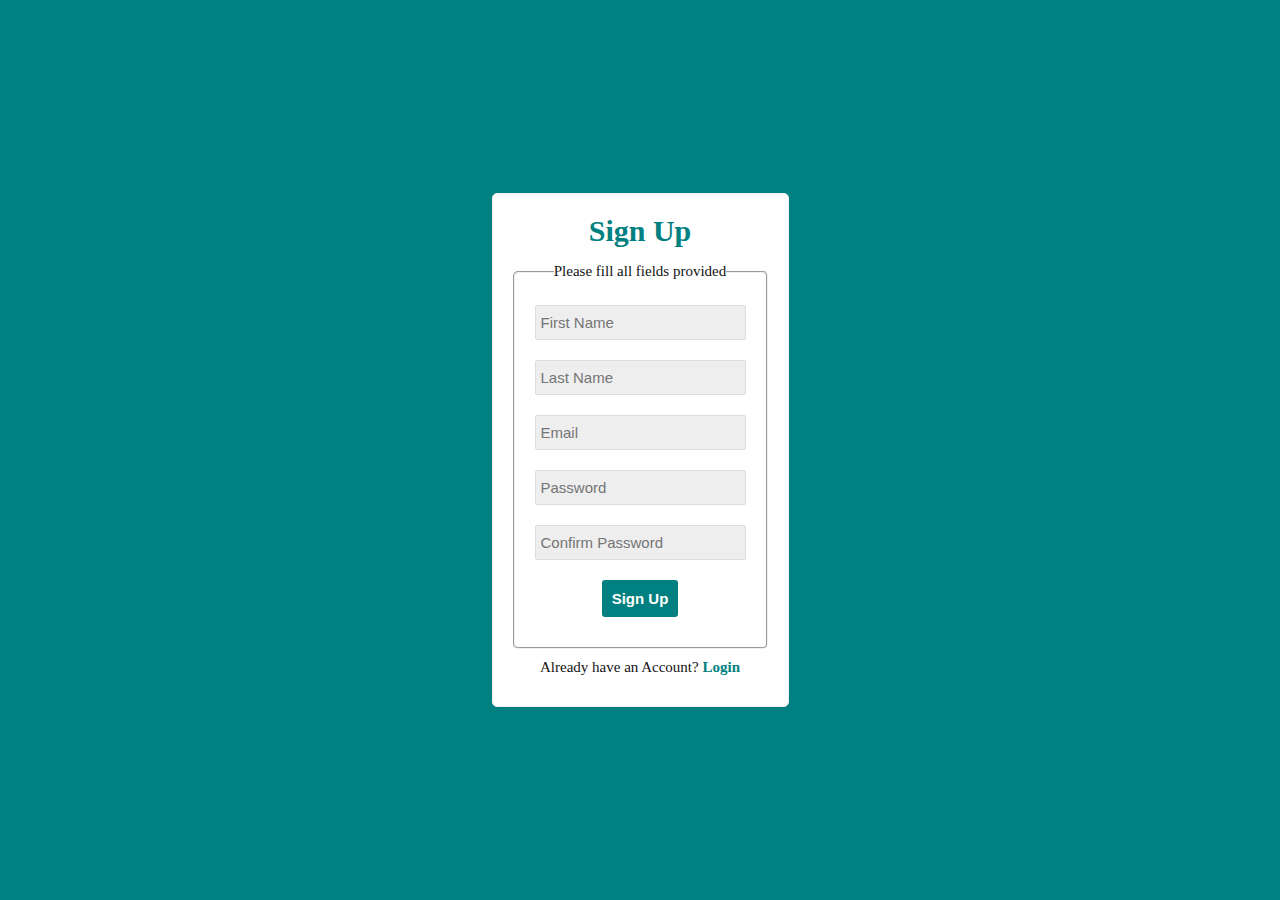
<file: index.html>
<!DOCTYPE html>
<html lang="en">
<head>
    <meta charset="UTF-8">
    <meta name="viewport" content="width=device-width, initial-scale=1.0">
    <link rel="stylesheet" href="form.css">
    <link rel="stylesheet" href="https://pro.fontawesome.com/releases/v5.10.0/css/all.css" integrity="sha384-AYmEC3Yw5cVb3ZcuHtOA93w35dYTsvhLPVnYs9eStHfGJvOvKxVfELGroGkvsg+p" crossorigin="anonymous"/>
    <title>Sign Up</title>
</head>

<body>

    <div class="container">
        
        <form action="" method="POST" name="signupForm" id="signupForm"> 
            <h1>Sign Up</h1>

            <fieldset>
                <legend><p>Please fill all fields provided</p></legend>
 
                <div class="form-field">
                    <input class="name" type="text" name="firstname" id="firstname" placeholder="First Name">
                    <small class="error" aria-live="polite" id=""></small> 
                </div>                  
                
                <div class="form-field">
                    <input class="name" type="text" name="lastname" id="lastname" placeholder="Last Name">
                    <small class="error" aria-live="polite" id=""></small>
                </div> 

                <div class="form-field">
                    <input type="email" name="email" id="email" placeholder="Email">
                    <small class="error" aria-live="polite" id=""></small>
                </div>

                <div class="form-field">
                    <input type="password" name="password1" id="password1" placeholder="Password">
                    <small class="error" aria-live="polite" id=""></small>
                </div>

                <div class="form-field" >
                    <input type="password" name="password2" id="password2" placeholder="Confirm Password">
                    <small class="error" aria-live="polite" id=""></small>
                </div>

                <div class="form-field" data-progress-style ='indefinite'>
                    <button class="btn" id="signup-btn">Sign Up</button>
                    <div id="loader"><i class="fas fa-spinner fa-spin" aria-hidden="true"></i></div>
                </div>        
            </fieldset>
            <p class="account">Already have an Account? <a href="login.html">Login</a></p>
        </form>
        
    </div>

    <script src="form.js"></script>
</body>
</html>
</file>
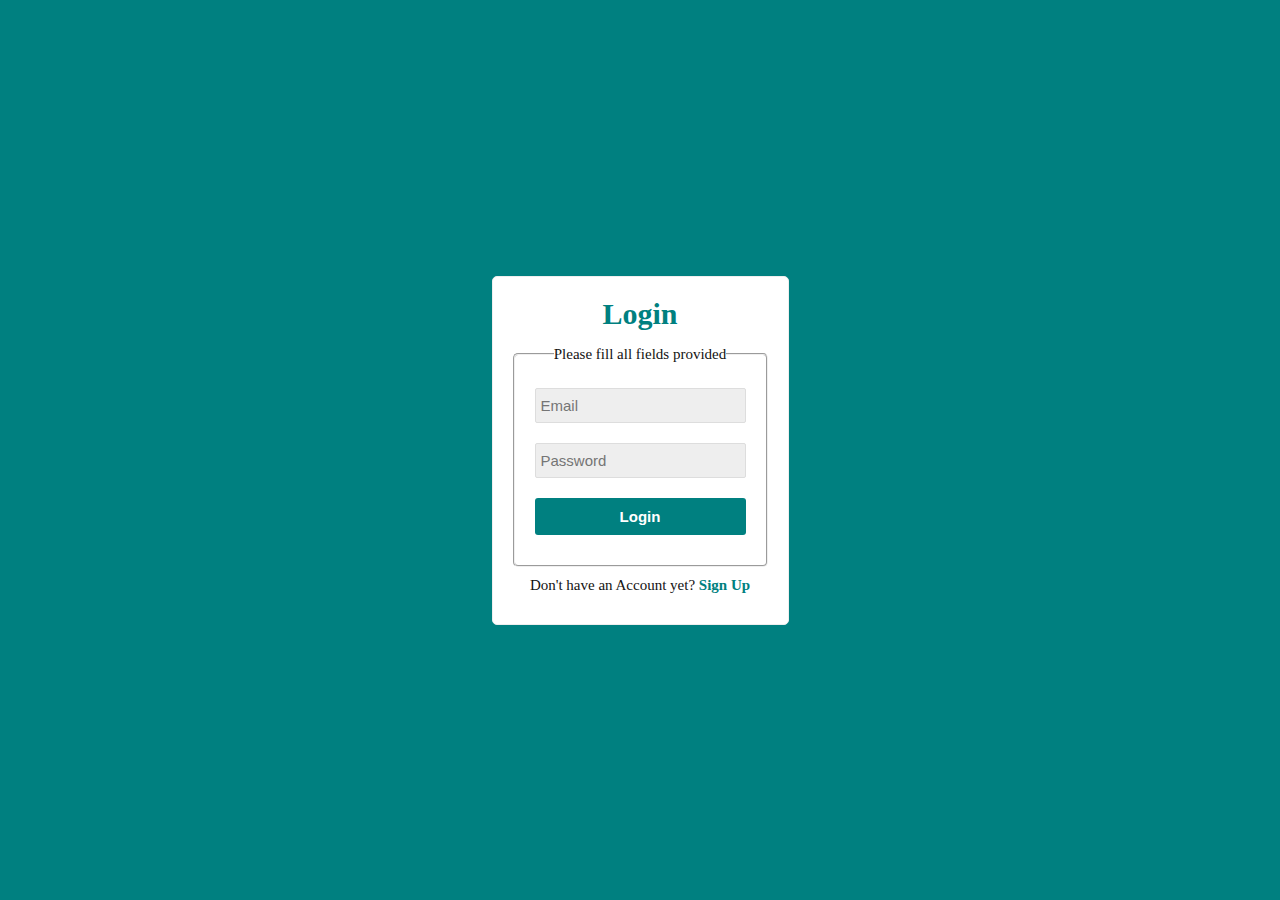
<file: login.html>
<!DOCTYPE html>
<html lang="en">
<head>
    <meta charset="UTF-8">
    <meta name="viewport" content="width=device-width, initial-scale=1.0">
    <link rel="stylesheet" href="form.css">
    <title>Login</title>
</head>
<body>
    <div class="container">
        
        <form action="" name="loginForm" id="loginForm" onsubmit="alert('Welcome')" return false> 
            <h1>Login</h1>

            <fieldset>
                <legend><p>Please fill all fields provided</p></legend>

                <div class="form-field">

                    <input type="email" name="loginEmail" id="loginEmail" placeholder="Email" required>
                </div>

                <div class="form-field">
                    <input type="password" name="password" id="password" placeholder="Password">
                </div>
                <div class="form-field">
                    <input class="btn" id="login" type="submit" value="Login">
                </div>        
            </fieldset>

            <p class="account">Don't have an Account yet? <a href="index.html">Sign Up</a></p>
        </form>
    </div>

    <script>
        const buttonState= () => {
            let d  = document, [inputs, btn] = [
                d.querySelectorAll('input'),
                d.querySelector('.btn')
            ]
            btn.disabled = true

            for (i=0; i < inputs.length; i++) {
                inputs[i].addEventListener('input', () => {
                    let values = []
                    inputs.forEach(input => values.push(input.value))
                    btn.disabled = values.includes('')
                })
            }
        }
        buttonState()
    </script>
</body>
</html>
</file>
<file: form.css>
body {
    margin: 0;
    padding: 0;
    max-width: 100%;
    box-sizing: border-box;   
}
* {
    color: #131212;
    font-size: 15px;
    margin: 0;
    padding: 0;
    box-sizing: border-box;
}
.container {
    height: 100vh;
    display: flex;
    justify-content: center;
    align-items: center;
    background: teal;
}
.container form {
    margin: 0 auto;
    padding: 20px;
    background: #fff;
    border: 1px solid #eee;
    border-radius: 5px;
    text-align: center;
}
.container form fieldset {
    border-radius: 5px;
    padding: 25px 20px 10px;
    /* margin-bottom: 10px; */
}
form .form-field {
    margin-bottom: 20px;
}
form input {
    width: 100%;
    background: #eee;
    border: 1px solid #ddd;
    border-radius: 2px;
    outline-color: teal;
    padding: 8px 5px;
}
form h1 {
    font-size: 2em;
    margin-bottom: 15px;
    color: teal;
}

form .btn {
    background: teal;
    border: none;
    color: #fff;
    cursor: pointer;
    border-radius: 3px;
    font-weight: bold;
    padding: 10px;
    outline: none;
}
form .btn:hover {
    background: rgb(3, 87, 87);
}
form small {
    color: red;
}
form .account {
    padding: 10px;
}
form .account a {
    color: teal;
    font-weight: bold;
    text-decoration: none;
}

.success {
    border-color: green;
}
.error {
    border-color: red;    
}
#loader {
    display: none;
    font-size: 25px;
}
</file>
